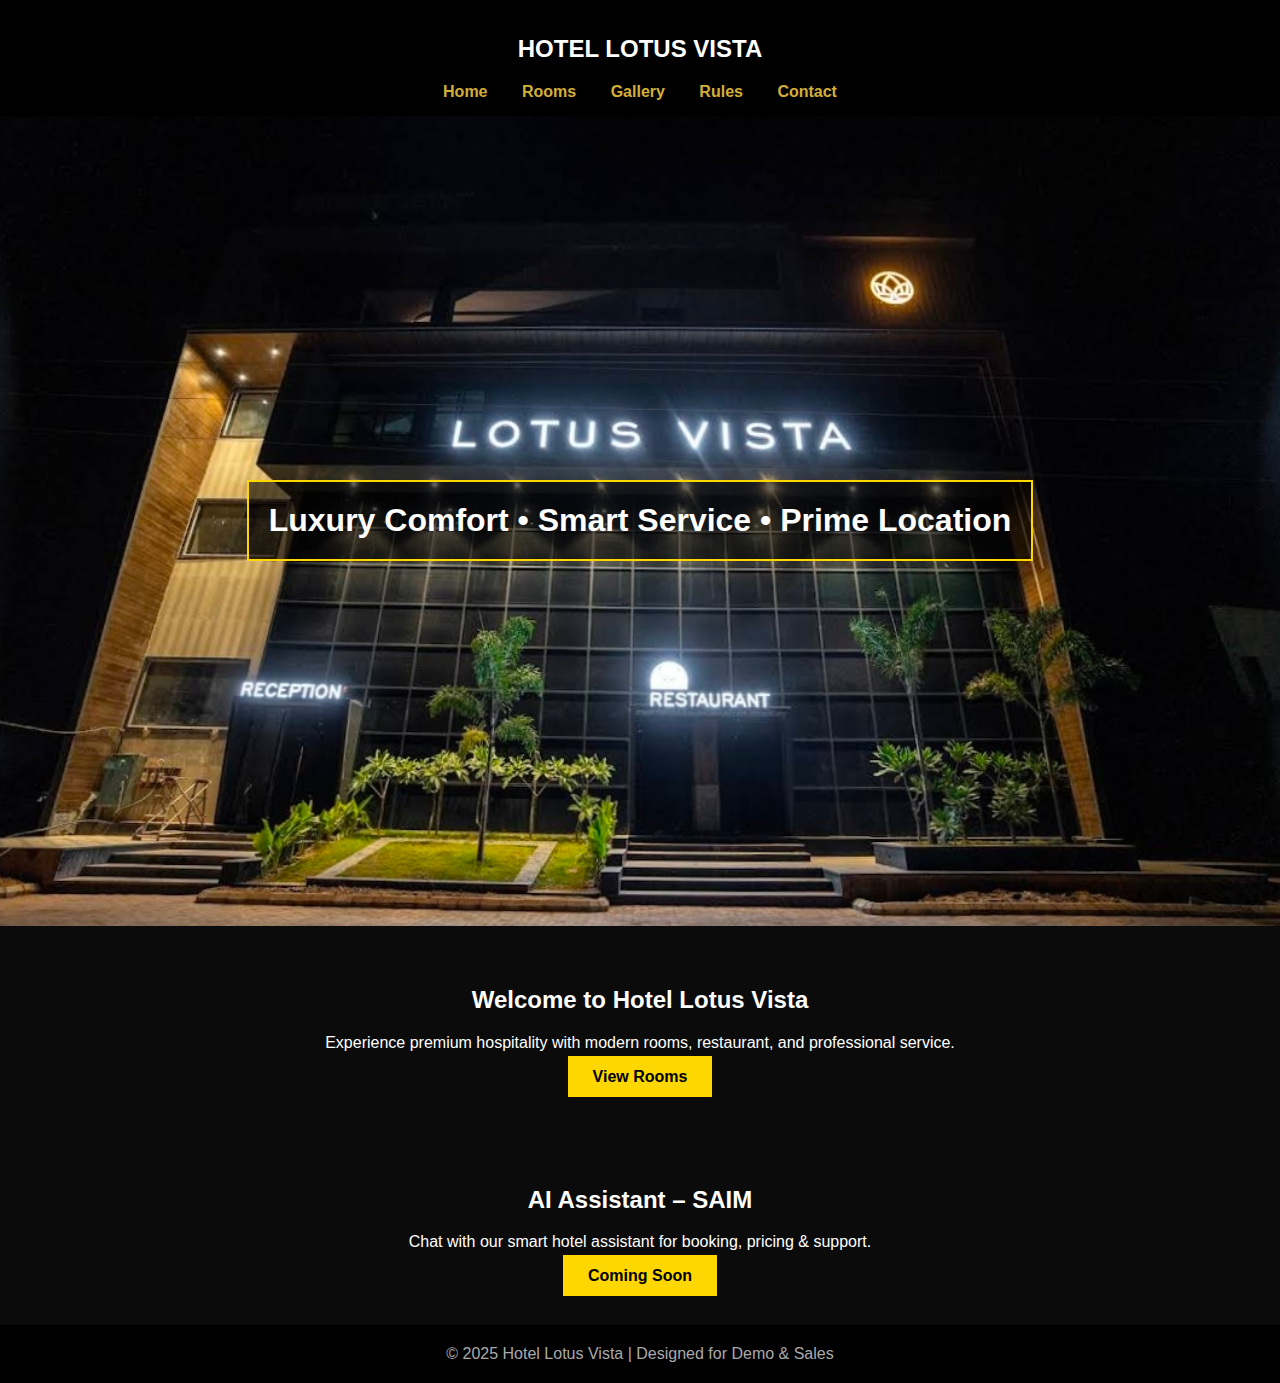
<file: index.html>
<!DOCTYPE html>
<html lang="en">
<head>
<meta charset="UTF-8">
<title>Hotel Lotus Vista | Luxury Stay</title>
<meta name="viewport" content="width=device-width, initial-scale=1.0">
<style>
body{margin:0;font-family:Arial;background:#0b0b0b;color:white}
header{background:black;padding:15px;text-align:center}
nav a{color:#d4af37;margin:15px;text-decoration:none;font-weight:bold}
.hero{background:url('images/lotus-front-view.jpg') center/cover;height:90vh;display:flex;align-items:center;justify-content:center}
.hero h1{background:rgba(0,0,0,0.6);padding:20px;border:2px solid gold}
section{padding:40px;text-align:center}
.btn{background:gold;color:black;padding:12px 25px;text-decoration:none;font-weight:bold}
footer{background:black;padding:20px;text-align:center;color:#aaa}
</style>
</head>

<body>

<header>
<h2>HOTEL LOTUS VISTA</h2>
<nav>
<a href="index.html">Home</a>
<a href="rooms.html">Rooms</a>
<a href="gallery.html">Gallery</a>
<a href="rules.html">Rules</a>
<a href="contact.html">Contact</a>
</nav>
</header>

<div class="hero">
<h1>Luxury Comfort • Smart Service • Prime Location</h1>
</div>

<section>
<h2>Welcome to Hotel Lotus Vista</h2>
<p>Experience premium hospitality with modern rooms, restaurant, and professional service.</p>
<a class="btn" href="rooms.html">View Rooms</a>
</section>

<section>
<h2>AI Assistant – SAIM</h2>
<p>Chat with our smart hotel assistant for booking, pricing & support.</p>
<a class="btn">Coming Soon</a>
</section>

<footer>
© 2025 Hotel Lotus Vista | Designed for Demo & Sales
</footer>

</body>
</html>
</file>
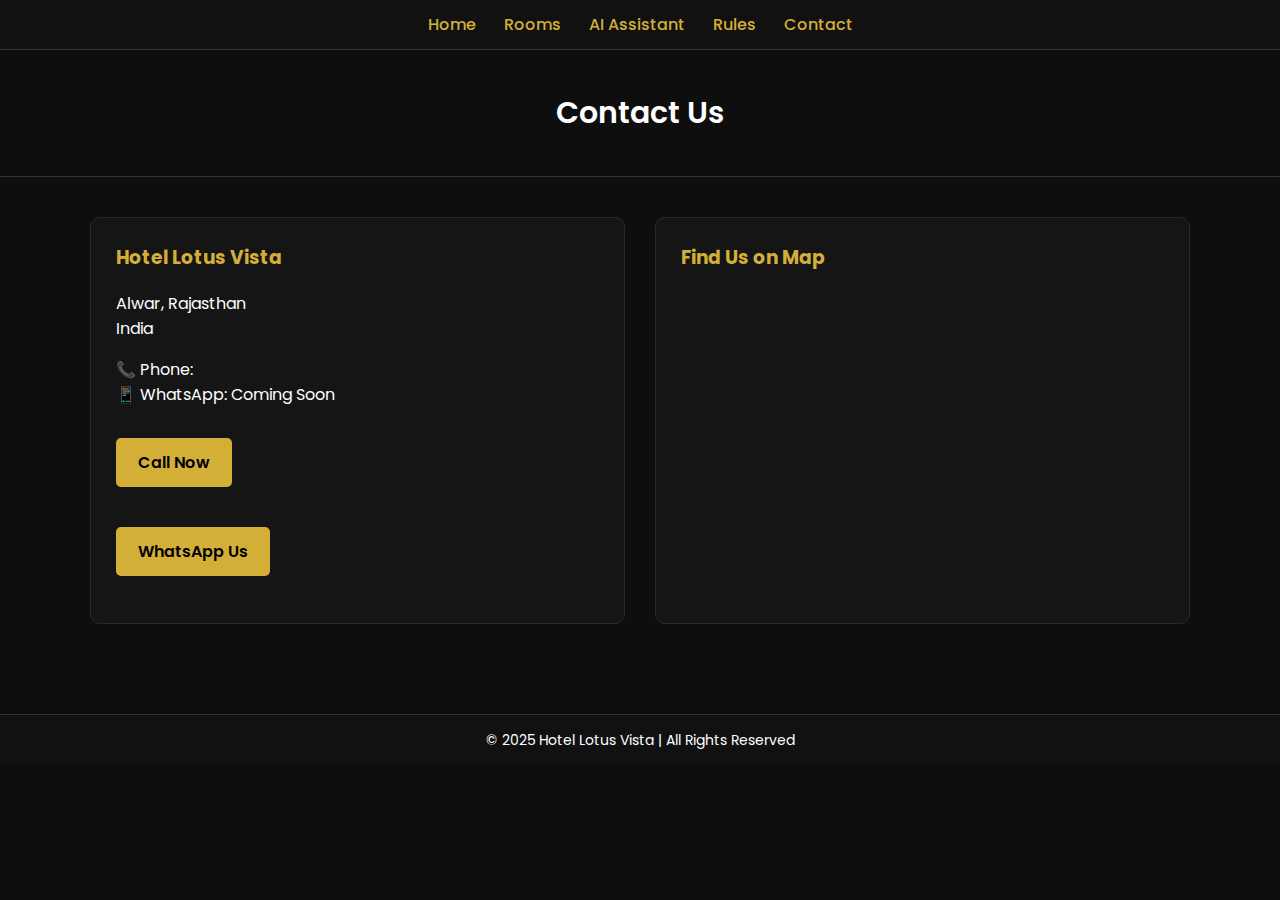
<file: contact.html>
<!DOCTYPE html>
<html lang="en">
<head>
  <meta charset="UTF-8">
  <title>Contact Us | Hotel Lotus Vista</title>
  <meta name="viewport" content="width=device-width, initial-scale=1.0">
  <link href="https://fonts.googleapis.com/css2?family=Poppins:wght@300;400;600&display=swap" rel="stylesheet">
  <style>
    body {
      margin: 0;
      font-family: 'Poppins', sans-serif;
      background: #0e0e0e;
      color: #ffffff;
    }
    nav {
      background: #111;
      padding: 12px;
      text-align: center;
      border-bottom: 1px solid #333;
    }
    nav a {
      color: #d4af37;
      margin: 0 12px;
      text-decoration: none;
      font-weight: 500;
    }
    header {
      text-align: center;
      padding: 40px 20px;
      font-size: 30px;
      font-weight: 600;
      border-bottom: 1px solid #333;
    }
    .container {
      max-width: 1100px;
      margin: auto;
      padding: 40px 20px;
      display: grid;
      grid-template-columns: repeat(auto-fit, minmax(280px, 1fr));
      gap: 30px;
    }
    .card {
      background: #151515;
      border-radius: 10px;
      padding: 25px;
      border: 1px solid #2a2a2a;
    }
    .card h3 {
      color: #d4af37;
      margin-top: 0;
    }
    .btn {
      display: inline-block;
      margin-top: 15px;
      padding: 12px 22px;
      background: #d4af37;
      color: #000;
      text-decoration: none;
      font-weight: 600;
      border-radius: 5px;
    }
    iframe {
      width: 100%;
      height: 300px;
      border: 0;
      border-radius: 10px;
    }
    footer {
      background: #111;
      text-align: center;
      padding: 15px;
      font-size: 14px;
      border-top: 1px solid #333;
      margin-top: 50px;
    }
  </style>
</head>
<body>

<nav>
  <a href="index.html">Home</a>
  <a href="rooms.html">Rooms</a>
  <a href="saim.html">AI Assistant</a>
  <a href="rules.html">Rules</a>
  <a href="contact.html">Contact</a>
</nav>

<header>
  Contact Us
</header>

<div class="container">

  <!-- Contact Info -->
  <div class="card">
    <h3>Hotel Lotus Vista</h3>
    <p>
      Alwar, Rajasthan<br>
      India
    </p>
    <p>
      📞 Phone: <br>
      📱 WhatsApp: Coming Soon
    </p>
    <a class="btn" href="tel:+910000000000">Call Now</a><br><br>
    <a class="btn" href="https://wa.me/910000000000" target="_blank">WhatsApp Us</a>
  </div>

  <!-- Google Map -->
  <div class="card">
    <h3>Find Us on Map</h3>
    <iframe 
      src="https://www.google.com/maps?q=Hotel%20Lotus%20Vista%20Alwar&output=embed"
      loading="lazy"
      referrerpolicy="no-referrer-when-downgrade">
    </iframe>
  </div>

</div>

<footer>
  © 2025 Hotel Lotus Vista | All Rights Reserved
</footer>

</body>
</html>
</file>
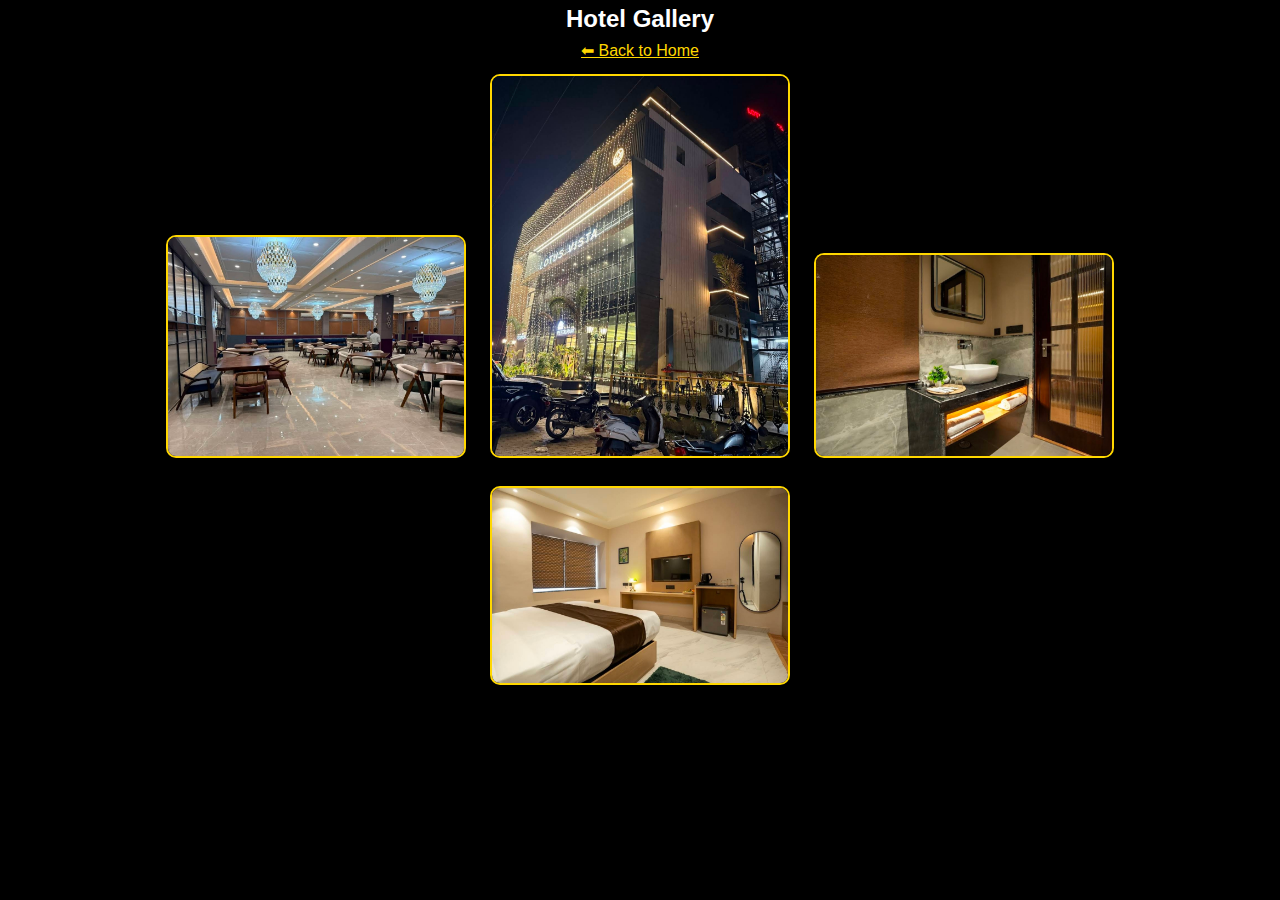
<file: gallery.html>
<!DOCTYPE html>
<html>
<head>
<title>Gallery | Hotel Lotus Vista</title>

<link rel="stylesheet" href="style.css">

<style>
body{background:#000;color:white;text-align:center}
.gallery img{
  width:90%;
  max-width:300px;
  margin:10px;
  border:2px solid gold;
  border-radius:10px;
}
</style>
</head>

<body>

<h2>Hotel Gallery</h2>
<a href="index.html" style="color:gold">⬅ Back to Home</a>

<div class="gallery">
  <img src="images/lotus-loby.jpg">
  <img src="images/lotus-night-view.jpg">
  <img src="images/lotus-handwash.jpg">
  <img src="images/lotus-room-back-view.jpg">
</div>

<script src="script.js"></script>
</body>
</html>
</file>
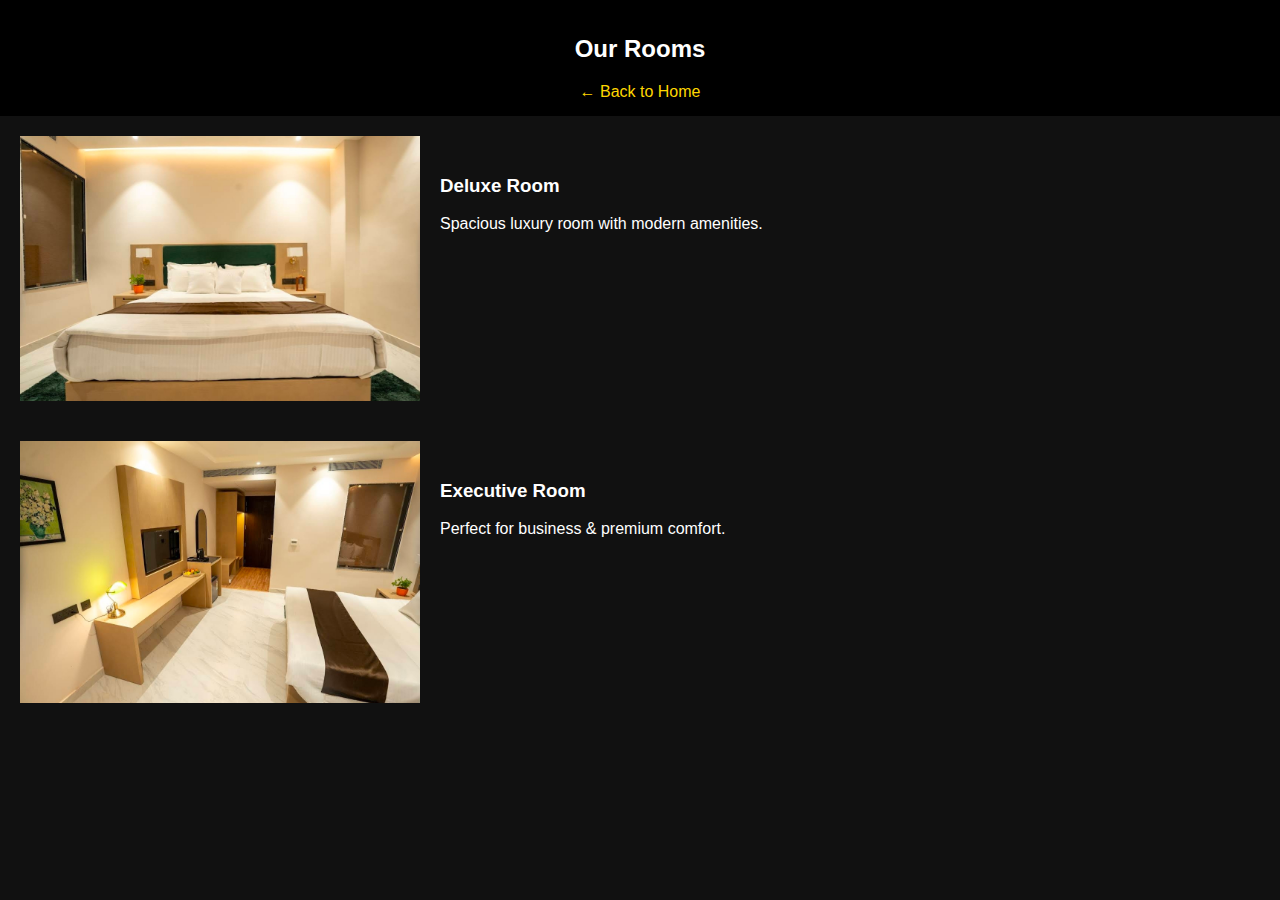
<file: rooms.html>
<!DOCTYPE html>
<html>
<head>
<title>Rooms | Hotel Lotus Vista</title>
<style>
body{font-family:Arial;background:#111;color:white;margin:0}
header{background:black;padding:15px;text-align:center}
.room{display:flex;flex-wrap:wrap;padding:20px}
.room img{width:100%;max-width:400px}
.room div{padding:20px}
a{color:gold;text-decoration:none}
</style>
</head>

<body>

<header>
<h2>Our Rooms</h2>
<a href="index.html">← Back to Home</a>
</header>

<div class="room">
<img src="images/lotus-room-front.jpg">
<div>
<h3>Deluxe Room</h3>
<p>Spacious luxury room with modern amenities.</p>
</div>
</div>

<div class="room">
<img src="images/lotus-room-side-view.jpg">
<div>
<h3>Executive Room</h3>
<p>Perfect for business & premium comfort.</p>
</div>
</div>

</body>
</html>
</file>
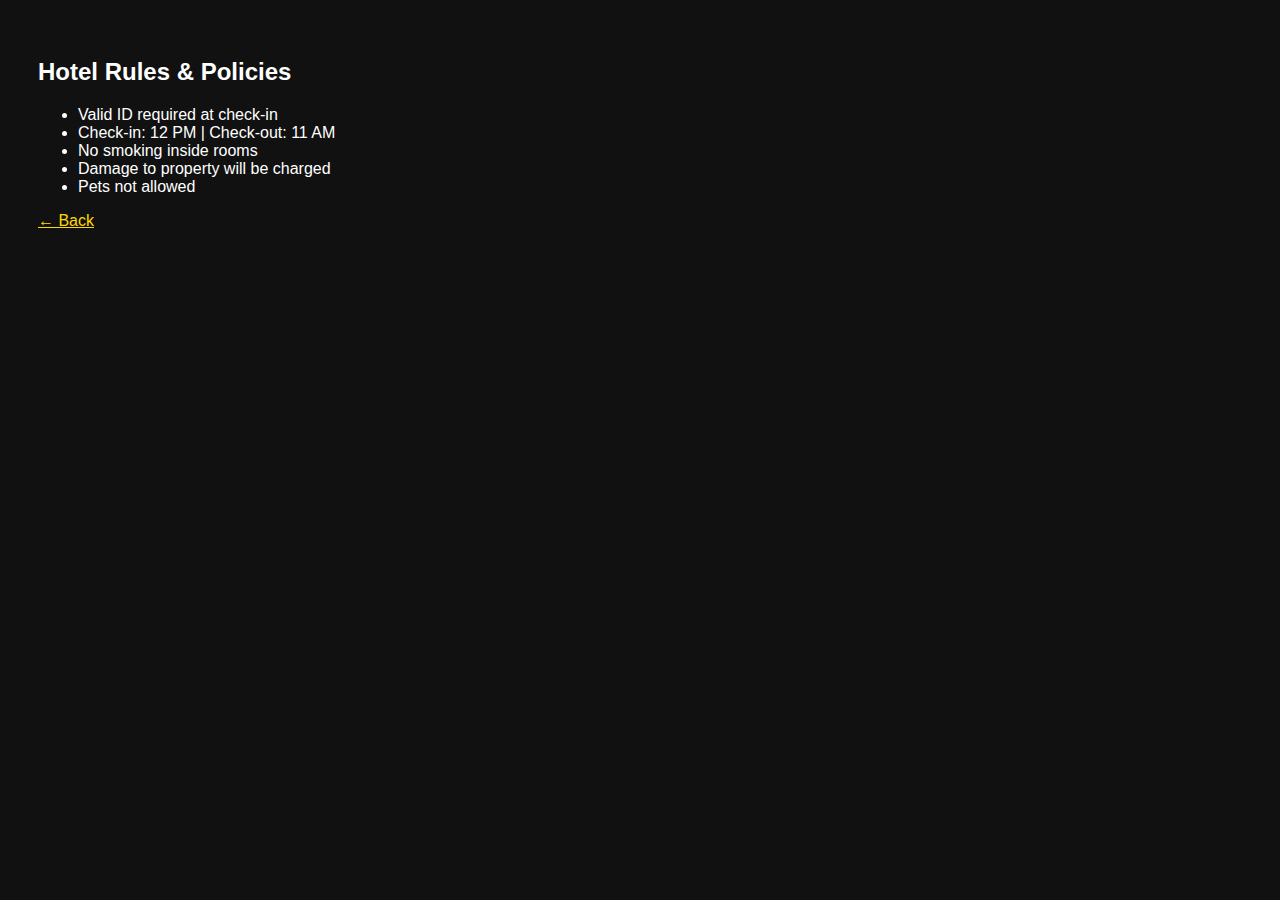
<file: rules.html>
<!DOCTYPE html>
<html>
<head>
<title>Hotel Rules | Lotus Vista</title>
<style>
body{background:#111;color:white;font-family:Arial;padding:30px}
</style>
</head>

<body>
<h2>Hotel Rules & Policies</h2>
<ul>
<li>Valid ID required at check-in</li>
<li>Check-in: 12 PM | Check-out: 11 AM</li>
<li>No smoking inside rooms</li>
<li>Damage to property will be charged</li>
<li>Pets not allowed</li>
</ul>
<a href="index.html" style="color:gold">← Back</a>
</body>
</html>
</file>
<file: style.css>
* {
  margin: 0;
  padding: 0;
  box-sizing: border-box;
}

body {
  font-family: 'Inter', sans-serif;
  background: #0b0b0b;
  color: #eaeaea;
  line-height: 1.6;
}

/* NAVBAR */
.navbar {
  display: flex;
  justify-content: space-between;
  padding: 20px;
}

.navbar a {
  color: #caa85c;
  margin-left: 20px;
  text-decoration: none;
}

/* HERO */
.hero {
  text-align: center;
  padding: 120px 20px;
}

.hero h1 {
  font-family: 'Playfair Display', serif;
  font-size: 56px;
}

.hero h1 span {
  color: #caa85c;
}

.hero-buttons button {
  margin: 10px;
}

/* SECTIONS */
.section {
  padding: 80px 20px;
  text-align: center;
}

.section.dark {
  background: #111;
}

.cards, .room-grid, .gallery-grid, .policy-grid {
  display: grid;
  gap: 20px;
  margin-top: 40px;
}

/* BUTTONS */
.gold-btn {
  background: linear-gradient(135deg, #caa85c, #f0d88c);
  border: none;
  padding: 12px 24px;
  cursor: pointer;
}

.outline-btn {
  background: transparent;
  border: 1px solid #caa85c;
  color: #caa85c;
  padding: 12px 24px;
}

.green-btn {
  background: #1fd46c;
  padding: 12px 24px;
  border: none;
}

/* CHAT */
.chat-box {
  max-width: 600px;
  margin: auto;
  background: #111;
  padding: 20px;
}

.chat-message.bot {
  background: #1a1a1a;
  padding: 10px;
}

.chat-input {
  display: flex;
  justify-content: center;
  margin-top: 10px;
}

.chat-input input {
  width: 60%;
  padding: 10px;
}
/* NAVBAR */
.navbar {
  position: fixed;
  top: 0;
  width: 100%;
  background: rgba(10,10,10,0.95);
  display: flex;
  justify-content: space-between;
  align-items: center;
  padding: 15px 25px;
  z-index: 1000;
}

.logo {
  font-family: 'Playfair Display', serif;
  font-size: 22px;
  color: #caa85c;
}

.nav-links a {
  margin-left: 20px;
  color: #caa85c;
  text-decoration: none;
  font-size: 15px;
}

.menu-icon {
  display: none;
  font-size: 26px;
  color: #caa85c;
  cursor: pointer;
}

/* MOBILE */
@media (max-width: 768px) {
  .menu-icon {
    display: block;
  }

  .nav-links {
    position: absolute;
    top: 60px;
    right: 0;
    background: #0b0b0b;
    width: 100%;
    display: none;
    flex-direction: column;
    padding: 20px;
  }

  .nav-links a {
    margin: 12px 0;
    font-size: 18px;
  }

  .nav-links.show {
    display: flex;
  }
}

/* HERO spacing fix */
.hero {
  padding-top: 140px;
}
</file>
